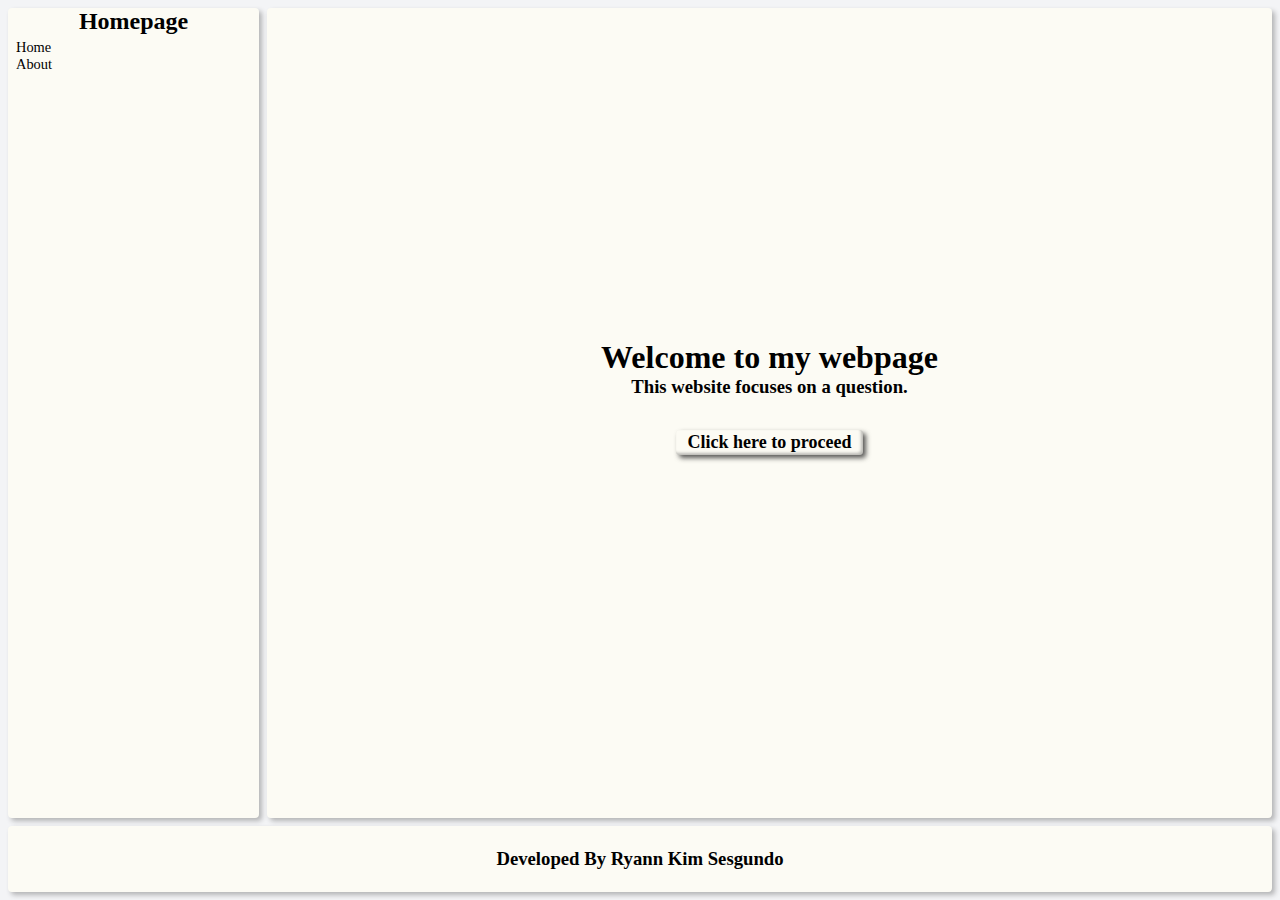
<file: index.html>
<!doctype html>
<html lang="en">
  <head>
    <meta charset="UTF-8" />
    <meta
      name="viewport"
      content="width=device-width, initial-scale=1 minimal-ui"
    />
    <title>Importance of Web Development</title>
    <meta
      name="description"
      content="What do you think about the Web Application?"
    />
    <meta
      name="og:descrtiotion"
      content="What do you think about the Web Application"
    />
    <link href="assets/styles.css" rel="stylesheet" />
  </head>
  <body>
    <main>
      <div class="left">
        <h1 id="title"></h1>
        <ul id="lists"></ul>
      </div>
      <div class="right">
        <header>
          <h3 id="header-title"></h3>
          <ul id="header-ul"></ul>
        </header>
        <object id="page"></object>
      </div>
      <footer>
        <h3>Developed By Ryann Kim Sesgundo</h3>
      </footer>
    </main>
    <div id="loader">
      <div class="loader"></div>
      <h3>Please Wait ...</h3>
    </div>
    <script src="assets/script.js"></script>
  </body>
</html>
</file>
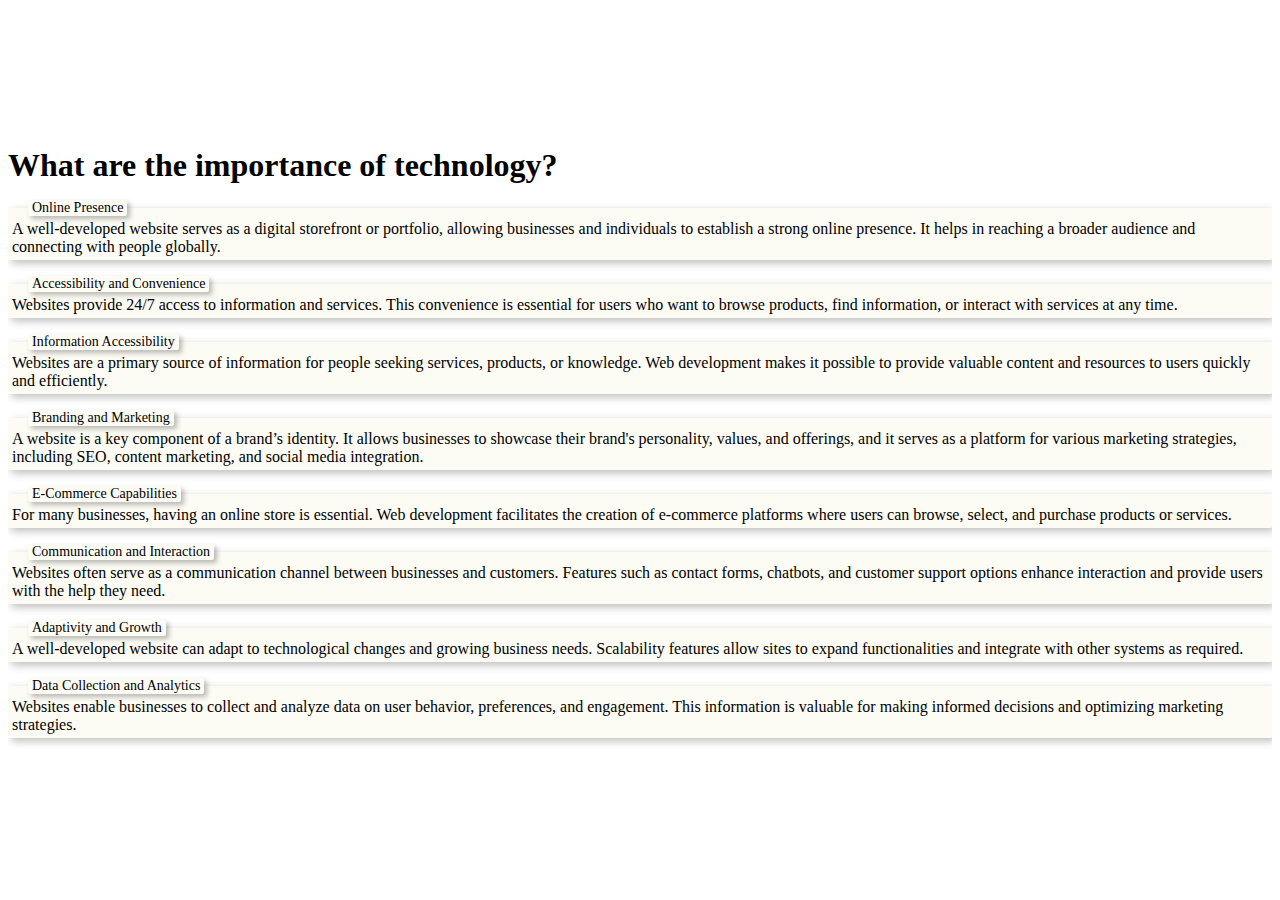
<file: pages/about.html>
<!doctype html>
<html lang="en">
  <head>
    <link rel="stylesheet" type="text/css" href="./../assets/useless.css" />
  </head>
  <body>
    <main id="about">
      <h1>What are the importance of technology?</h1>
      <div id="main"></div>
    </main>
    <script>
      const informations = [
        {
          title: "Online Presence",
          content:
            "A well-developed website serves as a digital storefront or portfolio, allowing businesses and individuals to establish a strong online presence. It helps in reaching a broader audience and connecting with people globally.",
        },
        {
          title: "Accessibility and Convenience",
          content:
            "Websites provide 24/7 access to information and services. This convenience is essential for users who want to browse products, find information, or interact with services at any time.",
        },
        {
          title: "Information Accessibility",
          content:
            "Websites are a primary source of information for people seeking services, products, or knowledge. Web development makes it possible to provide valuable content and resources to users quickly and efficiently.",
        },
        {
          title: "Branding and Marketing",
          content:
            "A website is a key component of a brand’s identity. It allows businesses to showcase their brand's personality, values, and offerings, and it serves as a platform for various marketing strategies, including SEO, content marketing, and social media integration.",
        },
        {
          title: "E-Commerce Capabilities",
          content:
            "For many businesses, having an online store is essential. Web development facilitates the creation of e-commerce platforms where users can browse, select, and purchase products or services.",
        },
        {
          title: "Communication and Interaction",
          content:
            "Websites often serve as a communication channel between businesses and customers. Features such as contact forms, chatbots, and customer support options enhance interaction and provide users with the help they need.",
        },
        {
          title: "Adaptivity and Growth",
          content:
            "A well-developed website can adapt to technological changes and growing business needs. Scalability features allow sites to expand functionalities and integrate with other systems as required.",
        },
        {
          title: "Data Collection and Analytics",
          content:
            "Websites enable businesses to collect and analyze data on user behavior, preferences, and engagement. This information is valuable for making informed decisions and optimizing marketing strategies.",
        },
      ];
      informations.map((data) => {
        const fieldset = document.createElement("fieldset");
        const legend = document.createElement("legend");
        const p = document.createElement("p");

        legend.textContent = data.title;
        p.textContent = data.content;
        fieldset.appendChild(legend);
        fieldset.appendChild(p);

        document.getElementById("main").appendChild(fieldset);
      });
    </script>
  </body>
</html>
</file>
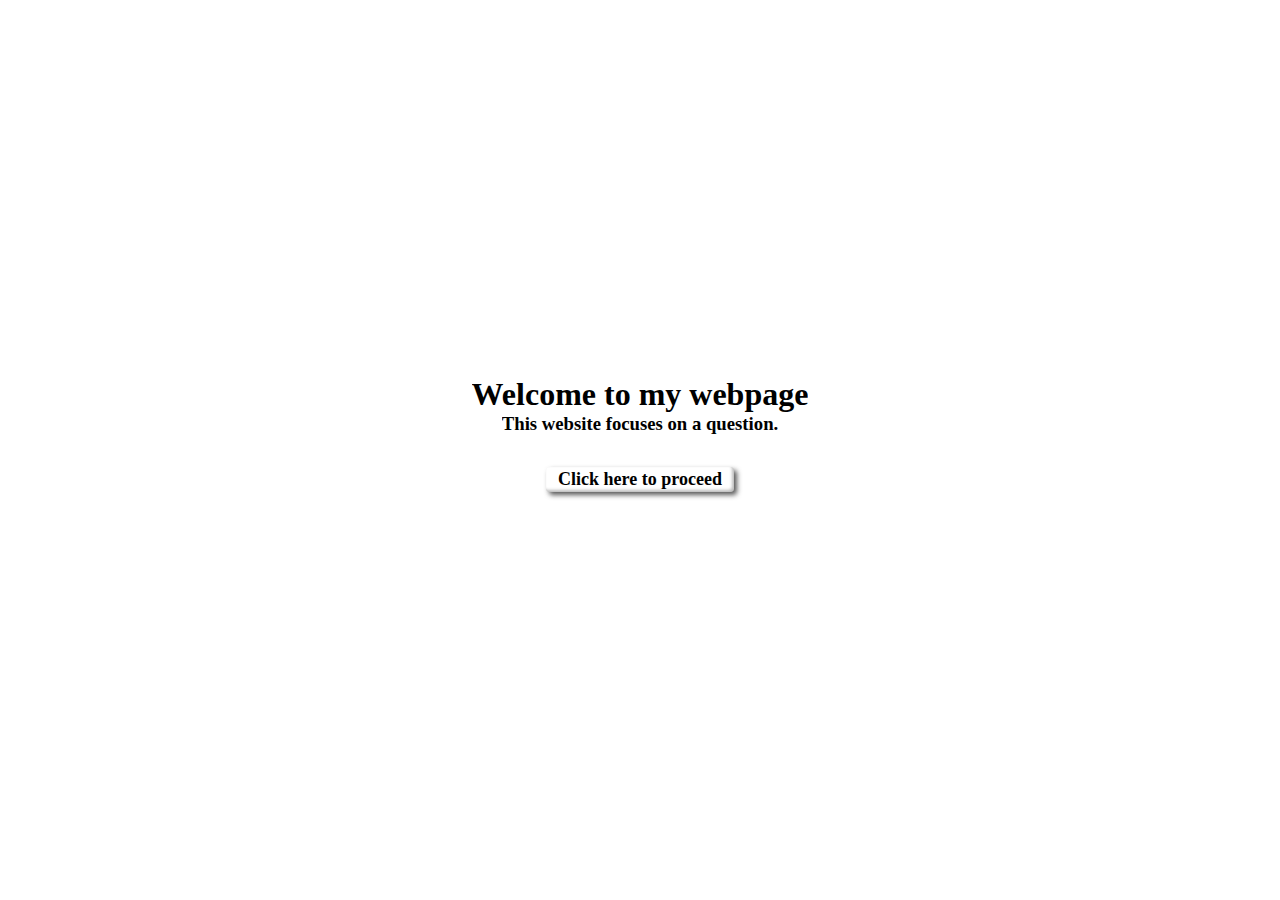
<file: pages/main.html>
<!doctype html>
<html lang="en">
  <head>
    <link rel="stylesheet" type="text/css" href="./../assets/useless.css" />
  </head>
  <body>
    <main>
      <h1>Welcome to my webpage</h1>
      <h3>This website focuses on a question.</h3>
      <button onclick="window.location.href = 'about.html'">
        Click here to proceed
      </button>
    </main>
  </body>
</html>
</file>
<file: assets/styles.css>
* {
  border: 0;
  margin: 0;
  padding: 0;
  outline: none;
  user-select: none;
  box-sizing: border-box;
  transition: all 0.05s;
  overflow: hidden;
  transition: all 0.75s ease-in-out;
}

body {
  background-color: #f3f4f6;
  width: 100vw;
  height: 100vh;

  > main {
    position: absolute;
    display: grid;
    grid-template-areas:
      "left right"
      "footer footer";
    grid-template-columns: 2fr 8fr;
    grid-template-rows: 9.25fr 0.75fr;
    gap: 0.5rem;
    height: 100%;
    width: 100%;
    padding: 0.5rem;

    > * {
      background-color: #fcfbf4;
      box-shadow: 3px 3px 5px rgba(33, 33, 33, 0.3);
      border-radius: 0.25rem;
    }

    > div {
      height: 100%;
    }

    > .left {
      grid-area: left;

      > #title {
        text-align: center;
        font-size: 1.5rem;
      }

      > ul {
        list-style: none;
        padding: 0.25rem 0.5rem;
        font-size: 0.9rem;
      }
    }

    > .right {
      grid-area: right;

      header {
        display: none;
        flex-direction: row;
        justify-content: space-between;

        ul {
          display: flex;
          flex-direction: row;
          margin: 0 0.5rem;
          li {
            padding: 0.125rem 0.5rem;
          }
        }
      }

      > #page {
        width: 100%;
        height: 100%;
        background-color: transparent;
      }
    }

    > footer {
      grid-area: footer;
      display: flex;
      justify-content: center;
      align-items: center;
    }
  }

  > #loader {
    position: relative;
    z-index: 1;
    display: flex;
    flex-direction: column;
    width: 100%;
    height: 100%;
    align-items: center;
    justify-content: center;
    background-color: rgba(0, 0, 33, 0.3);
    backdrop-filter: blur(10px);

    > .loader {
      width: 50px;
      height: 25px;
      --c: no-repeat linear-gradient(#000 0 0);
      background:
        var(--c) 0 100%,
        var(--c) 50% 100%,
        var(--c) 100% 100%;
      background-size: 8px calc(100% - 4px);
      position: relative;
    }

    > .loader:before {
      content: "";
      position: absolute;
      width: 8px;
      aspect-ratio: 1/1;
      border-radius: 50%;
      background: #000;
      left: 0;
      top: 0;
      animation:
        l3-1 1.5s linear infinite alternate,
        l3-2 0.75s cubic-bezier(0, 200, 0.8, 200) infinite;
    }
  }
}

@keyframes l3-1 {
  100% {
    left: calc(100% - 8px);
  }
}

@keyframes l3-2 {
  100% {
    top: -0.1px;
  }
}

@media screen and (max-width: 760px) {
  main {
    display: flex !important;
    flex-direction: column;
    gap: 0;
    > .left {
      display: none;
      width: 0;
    }
    > .right {
      width: 100%;
      header {
        display: flex !important;
      }
    }
  }
}
</file>
<file: assets/useless.css>
* {
  padding: 0;
  margin: 0;
  box-sizing: border-box;
  outline: none;
  user-select: none;
  border: none;
  overflow: hidden;
}

body {
  background-color: transparent;
  width: 100vw;
  height: 100vh;

  > #about {
    align-items: start !important;
  }

  > main {
    display: flex;
    flex-direction: column;
    padding: 0.5rem;
    width: 100%;
    height: 100%;
    justify-content: center;
    align-items: center;

    > button {
      background-color: transparent;
      color: black;
      font-weight: bold;
      font-family: "Times New Roman", serif;
      font-size: 1.125rem;
      padding: 0.125rem 0.75rem;
      margin: 2rem;
      border-radius: 0.235rem;
      box-shadow:
        3px 3px 5px rgba(33, 33, 33, 0.75),
        -2px -2px 3px inset rgba(33, 33, 33, 0.3);
    }
    > div {
      overflow-y: scroll;
      > fieldset {
        border-radius: 0.125rem;
        margin: 1rem 0;
        padding: 0.25rem;
        box-shadow: 3px 3px 8px rgba(33, 33, 33, 0.3);
        background-color: #fcfbf4;

        > legend {
          font-size: 0.875rem;
          border-radius: 0.125rem;
          padding: 0 0.25rem;
          margin-left: 1rem;
          box-shadow: 3px 3px 5px rgba(33, 33, 33, 0.3);
          background-color: #fcfbf4;
        }
      }
      > p {
        font-size: 0.75rem;
      }
    }
  }
}
</file>
